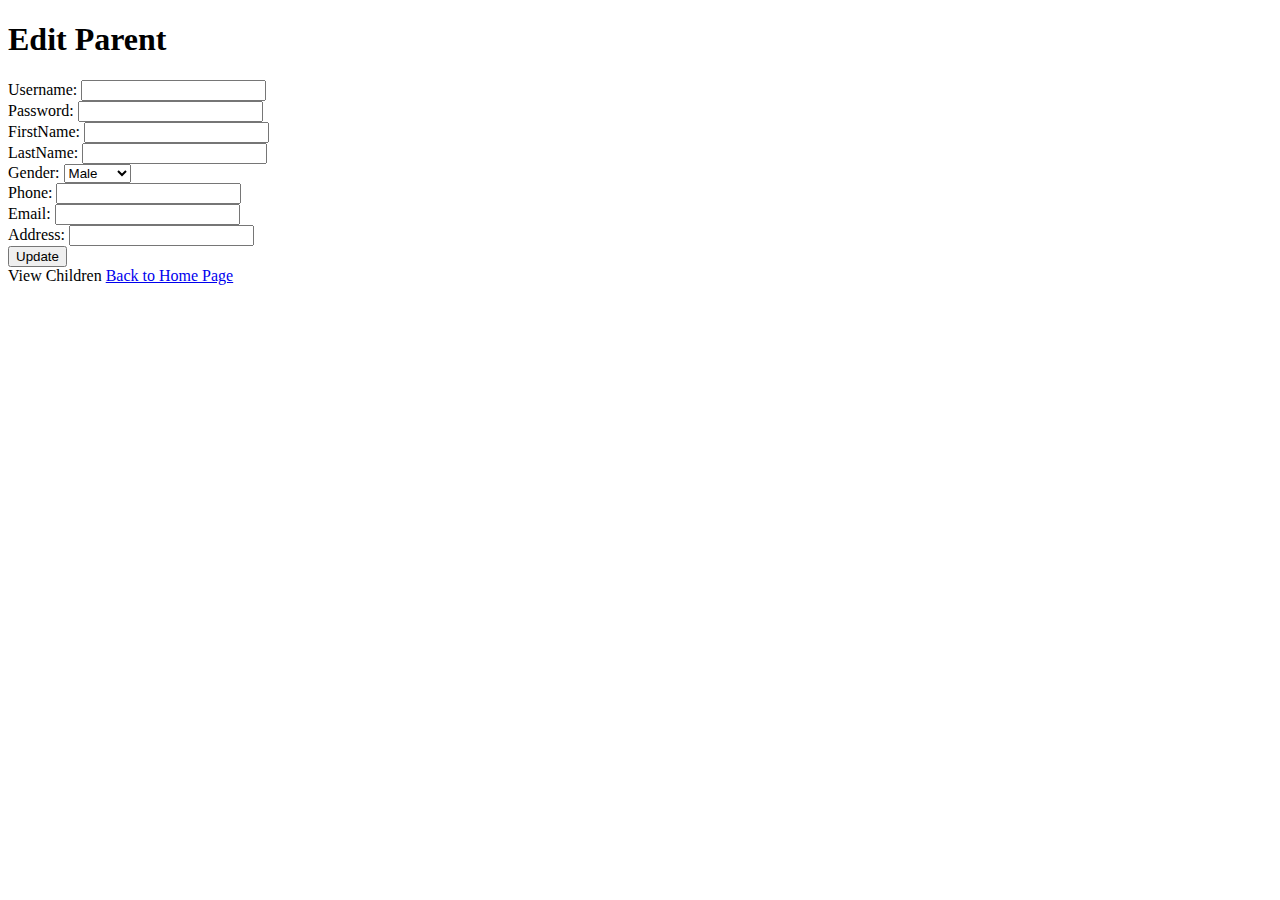
<file: KidsOnWheelsWebApplication/src/main/resources/templates/edit-parent.html>
<!DOCTYPE html>
<html xmlns:th="http://www.thymeleaf.org">
<head>
<meta charset="UTF-8">
<title>Edit Parent</title>
</head>
<body>

<h1>Edit Parent</h1>

<div class="container">
    <form th:action="@{/edit}" th:object="${parent}" method="post">
        <input type="hidden" th:field="*{id}" />
        <div class="form-group">
            <label for="username">Username:</label>
            <input type="text" class="form-control" id="username" th:field="*{userName}" required="required" /><br>
            
            <label for="password">Password:</label>
            <input type="text" class="form-control" id="password" th:field="*{password}" required="required" /><br>
            
            <label for="firstname">FirstName:</label>
            <input type="text" class="form-control" id="firstname" th:field="*{firstName}" required="required" /><br>
            
            <label for="lastname">LastName:</label>
            <input type="text" class="form-control" id="lastname" th:field="*{lastName}" required="required" /><br>
            
            <label for="gender">Gender:</label>
				<select class="form-control" id="gender" th:field="*{gender}" required="required">
    				<option value="Male">Male</option>
    				<option value="Female">Female</option>
				</select><br>
				
            <label for="phone">Phone:</label>
            <input type="text" class="form-control" id="phone" th:field="*{phone}" required="required" /><br>
            
            <label for="email">Email:</label>
            <input type="text" class="form-control" id="email" th:field="*{email}" required="required" /><br>
            
            <label for="address">Address:</label>
            <input type="text" class="form-control" id="address" th:field="*{address}" required="required" /><br>
        </div>
       
        <button type="submit" class="btn btn-primary">Update</button>
    </form>
    <a th:href="@{/parent/{parentId}/children(parentId=${parent.id})}" class="btn btn-secondary">View Children</a>

    <a href="/" class="btn btn-secondary">Back to Home Page</a>
</div>


</body>
</html>
</file>
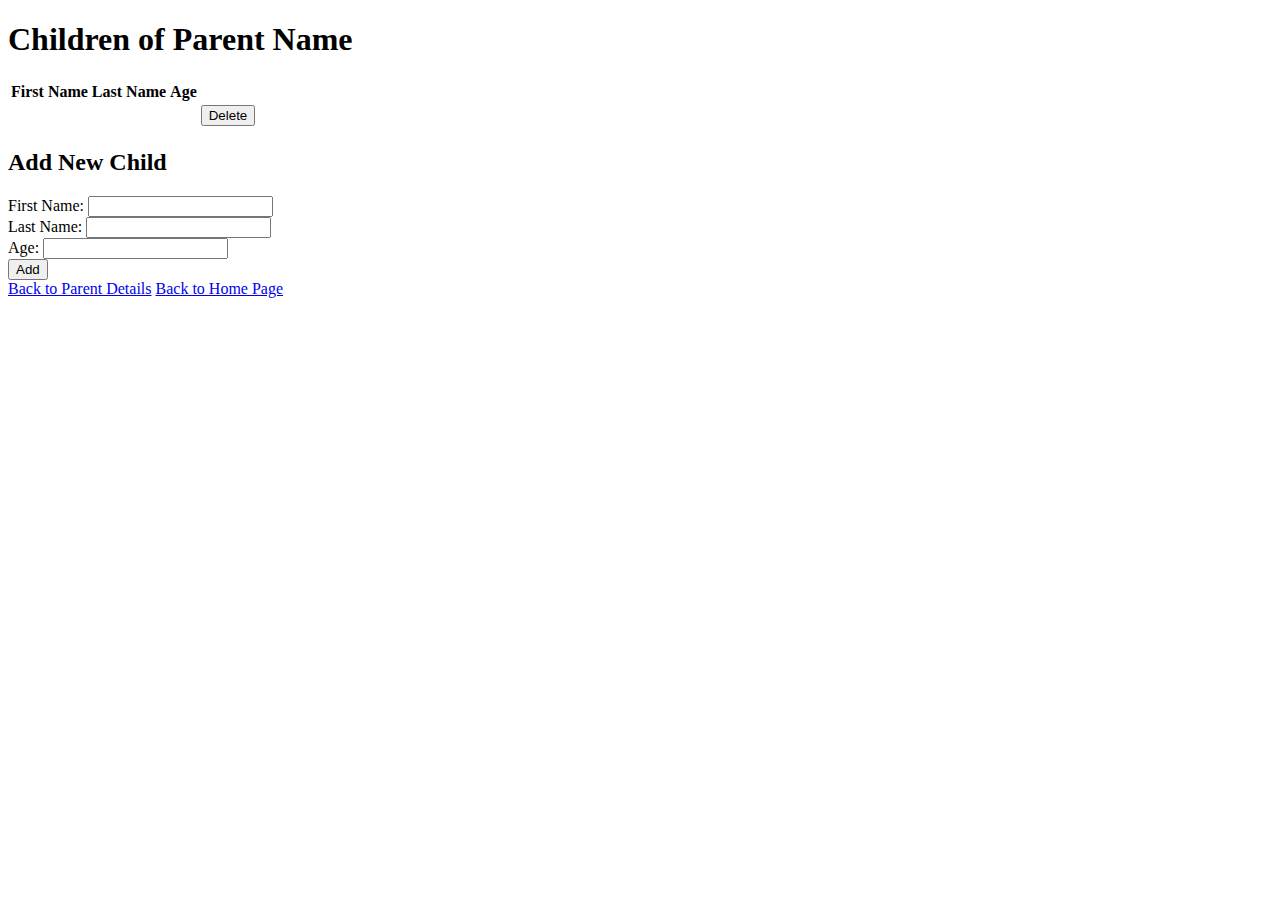
<file: KidsOnWheelsWebApplication/src/main/resources/templates/view-children.html>
<!DOCTYPE html>
<html xmlns:th="http://www.thymeleaf.org">
<head>
<meta charset="UTF-8">
<title>View Children</title>
</head>
<body>

<h1>Children of <span th:text="${parent.firstName} + ' ' + ${parent.lastName}">Parent Name</span></h1>

<table>
    <thead>
        <tr>
            <th>First Name</th>
            <th>Last Name</th>
            <th>Age</th>
        </tr>
    </thead>
    <tbody>
        
        
 		<tr th:each="child : ${children}">
    		<td th:text="${child.firstName}"></td>
    		<td th:text="${child.lastName}"></td>
    		<td th:text="${child.age}"></td>
    		<td>
        		<form th:action="@{/parent/{parentId}/children/delete/{childId}(parentId=${parent.id}, childId=${child.id})}" method="post">
            	<button type="submit" class="btn btn-danger">Delete</button>
        		</form>
    	</td>
		</tr>
        
    </tbody>
</table>

<h2>Add New Child</h2>

<form th:action="@{/parent/{parentId}/addChild(parentId=${parent.id})}" th:object="${child}" method="post">
    <label for="firstName">First Name:</label>
    <input type="text" id="firstName" th:field="*{firstName}" required="required" /><br>
    <label for="lastName">Last Name:</label>
    <input type="text" id="lastName" th:field="*{lastName}" required="required" /><br>
    <label for="age">Age:</label>
    <input type="number" id="age" th:field="*{age}" required="required" /><br>
    <!-- Add more form fields for other Child properties -->
    <button type="submit" class="btn btn-primary">Add</button>
</form>
<a href="/edit/{parentId}" class="btn btn-secondary" th:href="@{/edit/{parentId}(parentId=${parent.id})}">Back to Parent Details</a>
<a href="/" class="btn btn-secondary">Back to Home Page</a>
</body>
</html>
</file>
